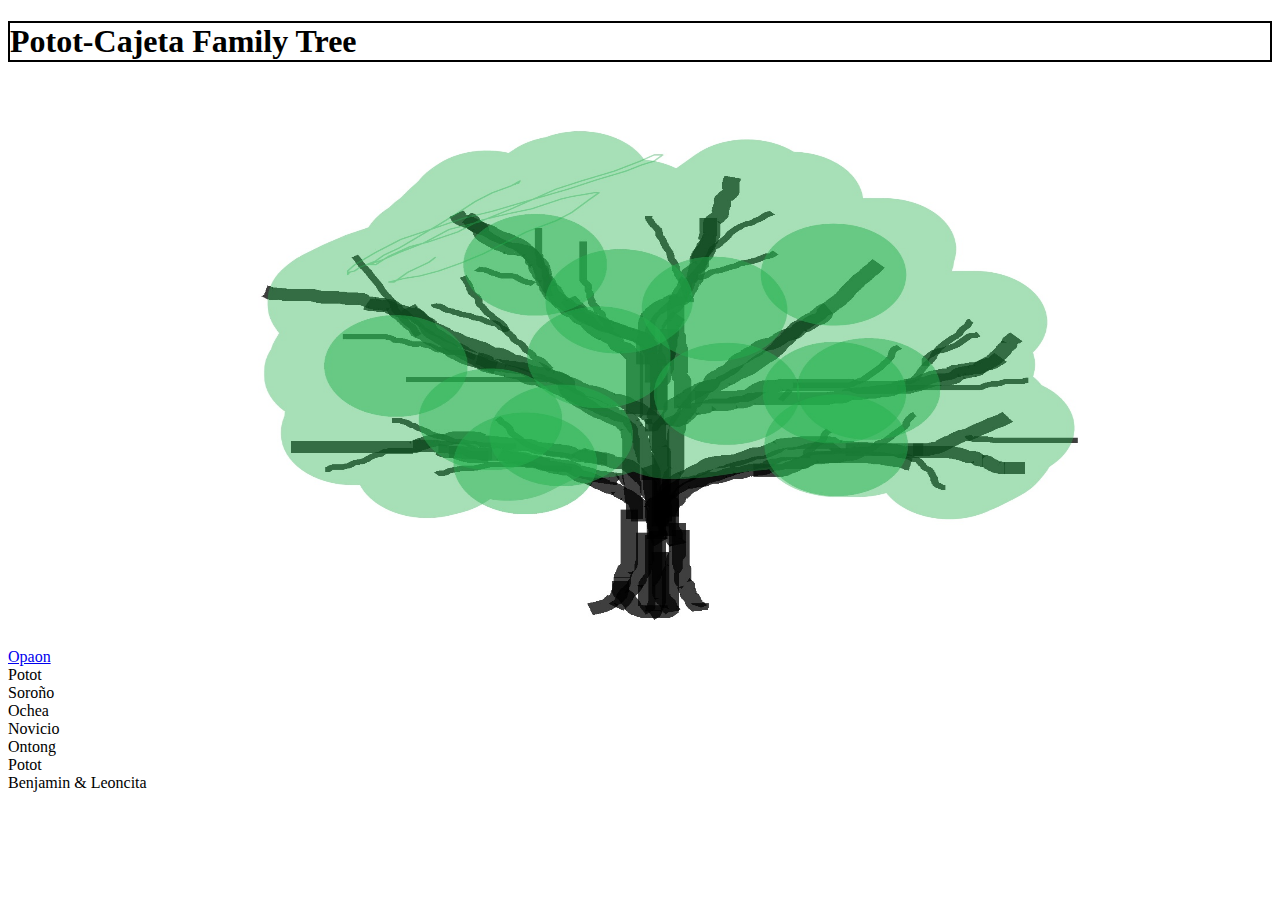
<file: index.html>
<!DOCTYPE html>
<html lang="en">
<head>
    <meta charset="UTF-8">
    <meta name="viewport" content="width=device-width, initial-scale=1.0">
    <title>Family Tree</title>
    <link rel="stylesheet" href="/style.css">
</head>
<body>
    <style>
        .title{
           border: 2px solid black; 
        }
        .tree__wrapp img{
            position: relative;
            width: 100%;
            height: 100%;
        }
    </style>
    <h1 class="title">Potot-Cajeta Family Tree</h1>
    <div class="tree__wrapp">
        <img src="Assets/FamilyTree.jpg"  alt="FamilyTree">
        <div>
            <!--center-->
            <div><a href="Family.html">Opaon</a></div>
            <!--rigth-->
            <div>Potot</div> 
            <div>Soroño</div>
            <div>Ochea</div>
            <!--Left-->
            <div>Novicio</div>
            <div>Ontong</div>
            <div>Potot</div>
            <!---center-->
            <div>Benjamin & Leoncita</div>
        </div>

    </div>

</body>
</html>
</file>
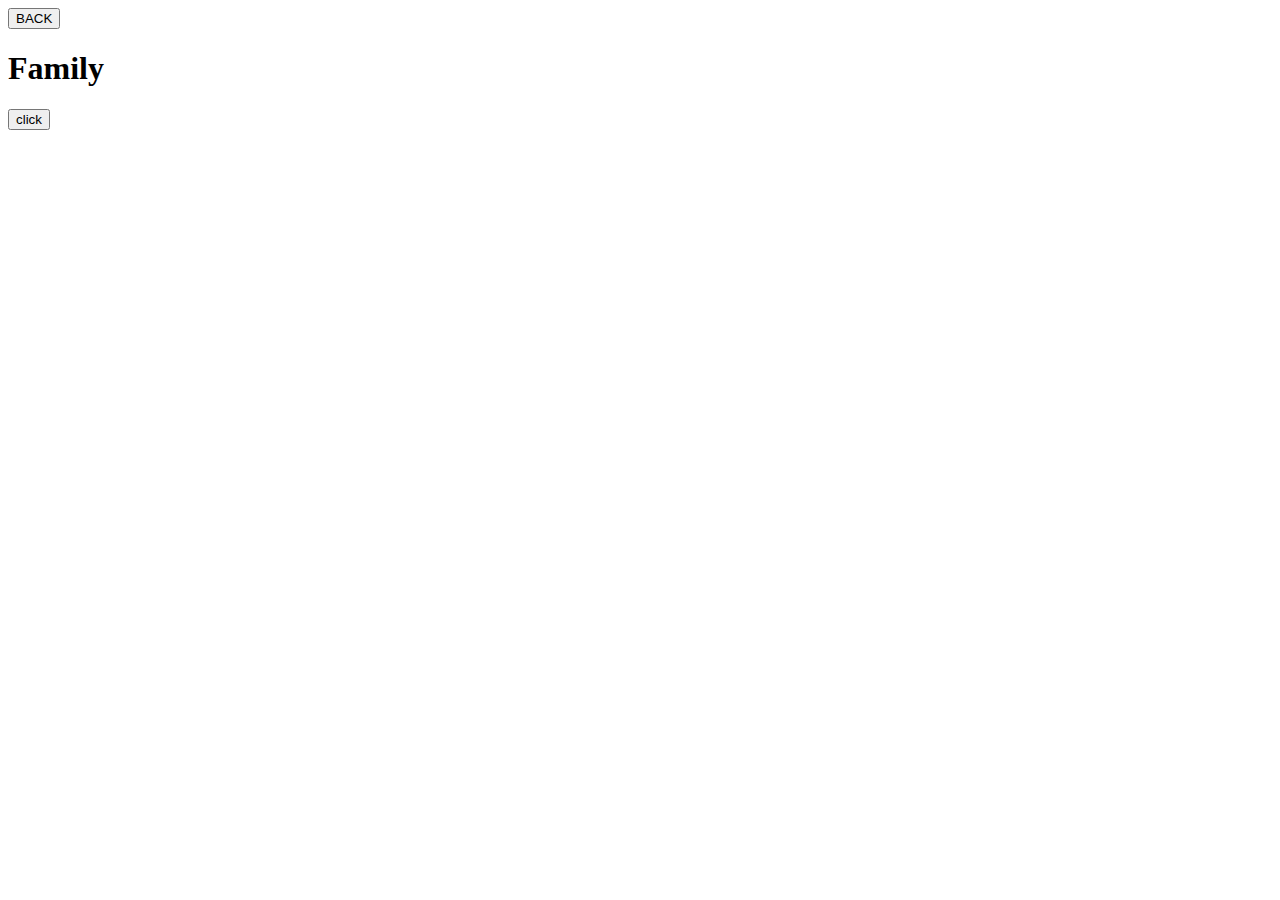
<file: Family.html>
<!DOCTYPE html>
<html lang="en">
<head>
    <meta charset="UTF-8">
    <meta name="viewport" content="width=device-width, initial-scale=1.0">
    <title>Family</title>
    <script src="script.js"></script>
</head>
<body onload="myFunction()">
    <button onclick="document.location='index.html'">BACK</button>
    <h1 id="fam">Family</h1>
    <h1 id="f"></h1>
    <h1 id="m"></h1>
    <h1 id="ch1"></h1>
    <h1 id="ch2"></h1>
   

    
    <button type="button" onclick="myFunction()">click</button>
</body>
</html>
</file>
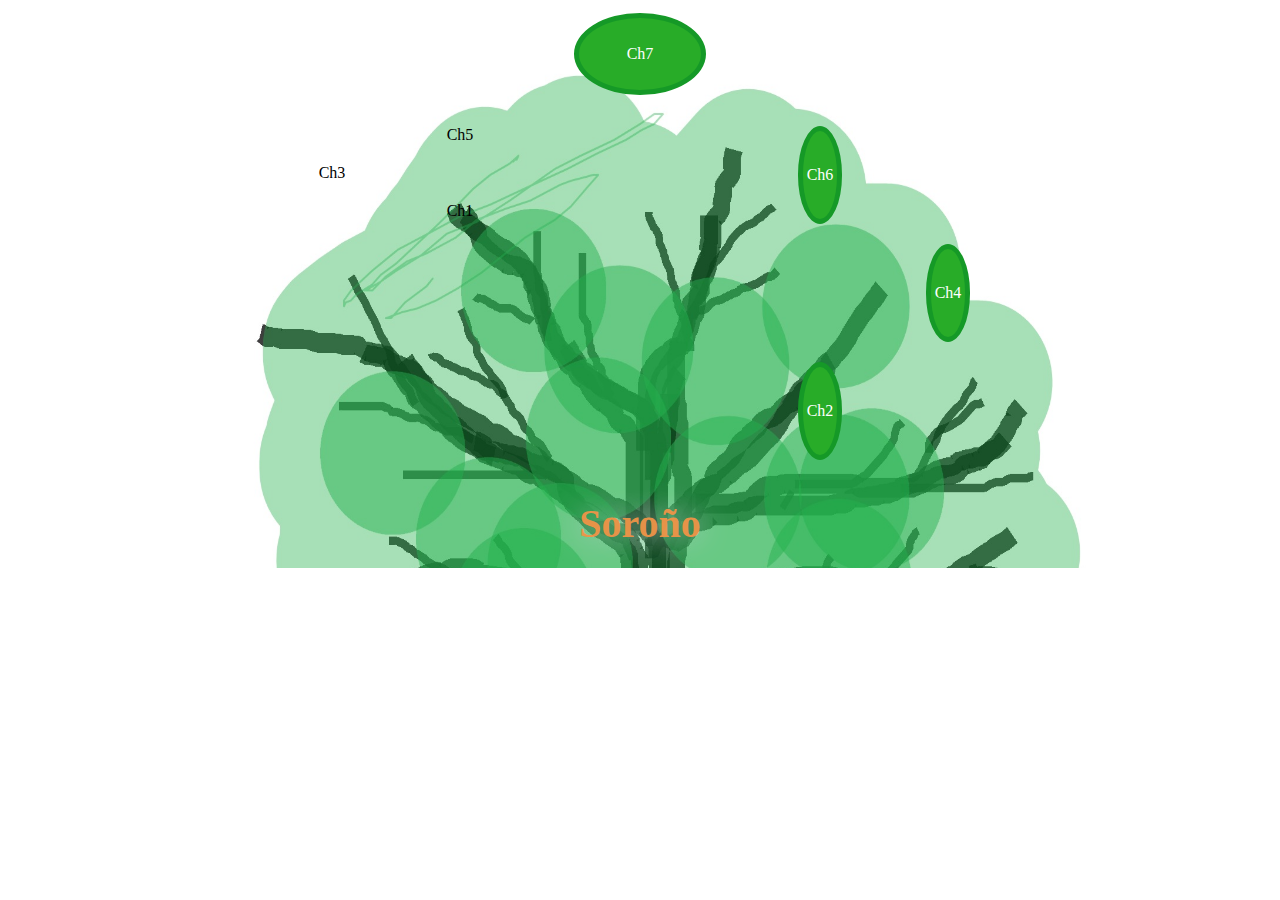
<file: SoronoFamily.html>
<!DOCTYPE html>
<html lang="en">
  <head>
    <meta charset="UTF-8" />
    <meta name="viewport" content="width=device-width, initial-scale=1.0" />
    <title>Family Tree</title>
    <link rel="stylesheet" href="style.css" />
    <script src="script.js"></script>
  </head>

  <body>
    <style></style>
 
    <div class="tree__wrapp">
      <div class="family__wrapp">
        <!--center-->
        <div class="center__block">
          <div class="family__text__center">Ch7</div>
        </div>
        <div class="block__wrapp">
          <!--Left-->
          <div class="left__block">
            <div class="text__wrapp__upperLeft">
              <div class="family__text__left" >
                Ch5
              </div>
            </div>
            <div class="text__wrapp">
              <div class="family__text__left" >
                Ch3
              </div>
            </div>
            <div class="text__wrapp__lowerLeft">
              <div class="family__text__left" >
                Ch1
              </div>
            </div>
          </div>
          <!--rigth-->
          <div class="right__block">
            <div class="text__wrapp__upperRight">
              <div class="family__text" >
                Ch6
              </div>
            </div>
            <div class="text__wrapp">
              <div class="family__text" >
                Ch4
              </div>
            </div>
            <div class="text__wrapp__lowerRight">
              <div class="family__text" >
                Ch2
              </div>
            </div>
          </div>
        </div>
        <!---center-->
        <div class="center__block__root">
          <div class="text__center__root">
            <h4> Soroño</h4>
          </div>
        
        </div>
      </div>
    </div>
  </body>
</html>
</file>
<file: style.css>
.title {
  border: 2px solid black;
}

.tree__wrapp{
  background: url("./Assets/FamilyTree.jpg") no-repeat center;
  background-size: cover;
  background-attachment: fixed;
  background-size: 100% 100%;
  min-height: 360px;
  height: 35rem;
}

.family__wrapp {
  position: relative;
  align-items: center;
  justify-content: center;
  width: 100%;
  height: 100%;
}

.block__wrapp {
  display: flex;
  flex-direction: row;
}

.right__block {
  width: 50%;
  display: flex;
  flex-direction: column;
  align-items: end;
  padding: 1rem 1rem 1rem 0;
}

.left__block {
  position: relative;
  width: 50%;
  height: 100%;
  display: flex;
  flex-direction: column;
  align-items: start;
  padding: 1rem 0 1rem 1rem;
}

.center__block {
  position: relative;
  width: 100%;
  display: flex;
  flex-direction: column;
  align-items: center;
  padding: 5px 0;
}

.center__block__root{
  position: relative;
  width: 50%;
  display: flex;
  flex-direction: row;
  justify-content: center;
  align-items: center;
  margin: auto;
  padding: 5px 0;
}

.text__wrapp, .text__wrapp__upperLeft,
 .text__wrapp__lowerLeft, .text__wrapp__upperRight,
 .text__wrapp__lowerRight {
  margin: auto;
  padding: 10px;
  position: relative;
}

.text__wrapp__upperLeft, .text__wrapp__lowerLeft{
  left: 8rem;
}

.text__wrapp__upperRight,
 .text__wrapp__lowerRight{
  right: 8rem;
 }


.family__text {
  padding: 4px;
  display: flex;
  justify-content: center;
  align-items: center;
  height: 5rem;
}
.family__text__center,
.family__text {
  border: 5px solid rgb(21, 153, 39);
  background-color: rgb(40, 172, 40); 
  color: #ffff;
  border-radius: 50%;
}

.family__text__center{
  height: 4rem;
  display: flex;
  justify-content: center;
  align-items: center;
  width: 9%;
  padding: 4px;
}

.text__center__root{
  display: flex;
  flex-direction: row;
  justify-content: center;
  align-items: center;
  margin: auto;
  color: #f19447f3;
  font: 40px bold;
  text-shadow: 0 0 30px rgb(204, 207, 221);
  width: 50%;
  height: 4rem;
}

.family__text:hover, .family__text__center:hover{
  background-color:#ffff;
  color:rgb(40, 172, 40);
}
</file>
